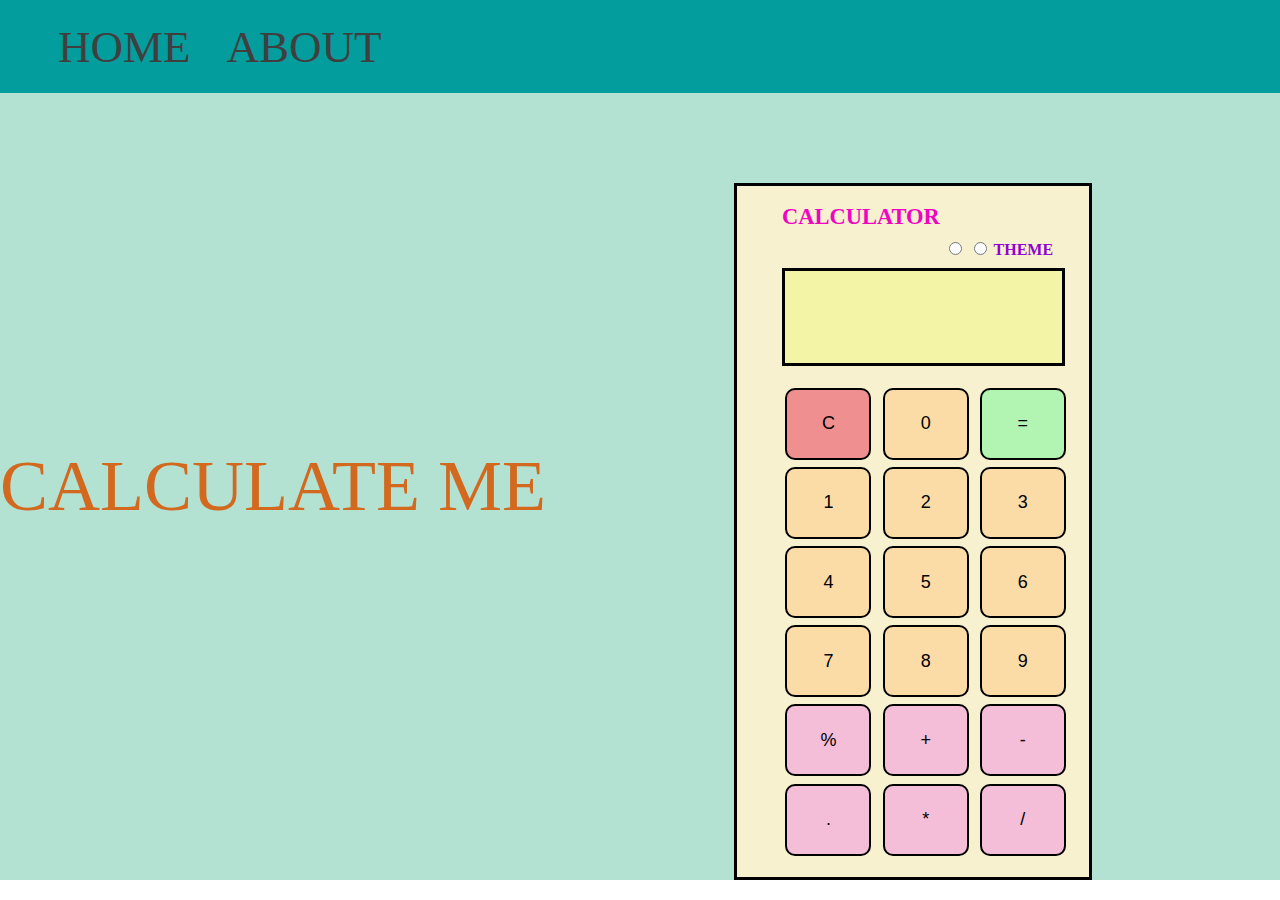
<file: index.html>
<!DOCTYPE html>
<html lang="en">
<head>
    <meta charset="UTF-8">
    <meta http-equiv="X-UA-Compatible" content="IE=edge">
    <meta name="viewport" content="width=device-width, initial-scale=1.0">
    <title>Calculator</title>
    <link rel="stylesheet" href="style.css">
</head>
<body>
    <nav id="sa">
        <ul>
            <li>HOME</li>
            <li>ABOUT</li>
        </ul>
    </nav>
    <div class="tot">
        <div class="wc">
            CALCULATE ME
        </div>
    <fieldset class="fie">
        <b><legend class="leg">CALCULATOR</legend></b>
        <div class="mo">
            <input type="radio" class="ra">
            <input type="radio" class="ra">
            <b class="b">THEME</b>
        </div>
        <div class="item">
        <!-- <button class="btn2"></button> -->
        <input class="btn2">
        
        <button class="btn btn-st">C</button>
        <button class="btn">0</button>
        <button class="btn btn-eq">=</button>
        <button class="btn">1</button>
        <button class="btn">2</button>
        <button class="btn">3</button>
        <button class="btn">4</button>
        <button class="btn">5</button>
        <button class="btn">6</button>
        <button class="btn">7</button>
        <button class="btn">8</button>
        <button class="btn">9</button>
        <button class="btn btn-op">%</button>
        <button class="btn btn-op">+</button>
        <button class="btn btn-op">-</button>
        <button class="btn btn-op">.</button>
        <button class="btn btn-op">*</button>
        <button class="btn btn-op">/</button>
        
    </div>
    </fieldset>
    
</div>



    <script src="script.js"></script>
</body>
</html>
</file>
<file: style.css>
body{
    margin: 0;
    padding: 0;
    /* display: flex;
    justify-content: center;
    align-items: center; */
    /* background-color: rgb(179, 226, 210); */
}
#sa{
    background-color: rgb(3, 157, 157);
    color: rgb(63, 63, 63);
    display: flex;
    align-items: center;
    height: 10.35vh;
    font-size: 5vb;
    /* justify-content: center; */
}
ul{
    display: flex;
    
}
li{
    list-style-type: none;
    padding: 2vb;
}
/* .leg{
    align-items: center;
    vertical-align: middle;
} */
.wc{
    font-size: 8vb;
    font-family: 'Times New Roman', Times, serif;
    margin-left: 0;
    margin-top: 0;
    color: chocolate;
}
.fie{
    height: 90%;
    width: 24%;
    margin: auto;
    margin-top: 10vb;
    padding: 2vb 0vb 2vb 5vb;
    background-color: rgb(247, 241, 207);
    border: 3px solid black;
    /* display: flex;
    justify-content: center;
    align-items: center; */
}
.leg{
    color: rgb(241, 3, 193);
    font-size: 2.5vb;
    margin: 0;
    padding: 0;
    /* font-weight: 150%;
    font-style: inherit; */
}
.mo{
    text-align: right;
    padding: 1vb 4vb;
}
.mo b{
   color: darkviolet; 
}
.btn2{
    background-color: rgb(244, 244, 167);
    height: 10vb;
    width: 89%;
    font-size: xx-large;
    margin-bottom: 2vb;
    border: 3px solid black;
    /* border-radius: 0%; */
    /* cursor: pointer; */
    /* padding-bottom: 2vb; */
}
.btn{
    background-color: rgb(251, 220, 167);
    width: 28%;
    height: 8vb;
    margin: 0.4vb;
    border-radius: 10px;
    border: 2.5px solid black;
    font-size: large;
}
.btn-st{
    background-color: rgb(240, 143, 143);
}
.btn-eq{
    background-color: rgb(178, 245, 178);
}
.btn-op{
    background-color: rgb(244, 189, 216);
}
.tot{
    display: flex;
    align-items: center;
    justify-content: center;
    background-color: rgb(179, 226, 210);
    /* height: 100vh; */
}
</file>
